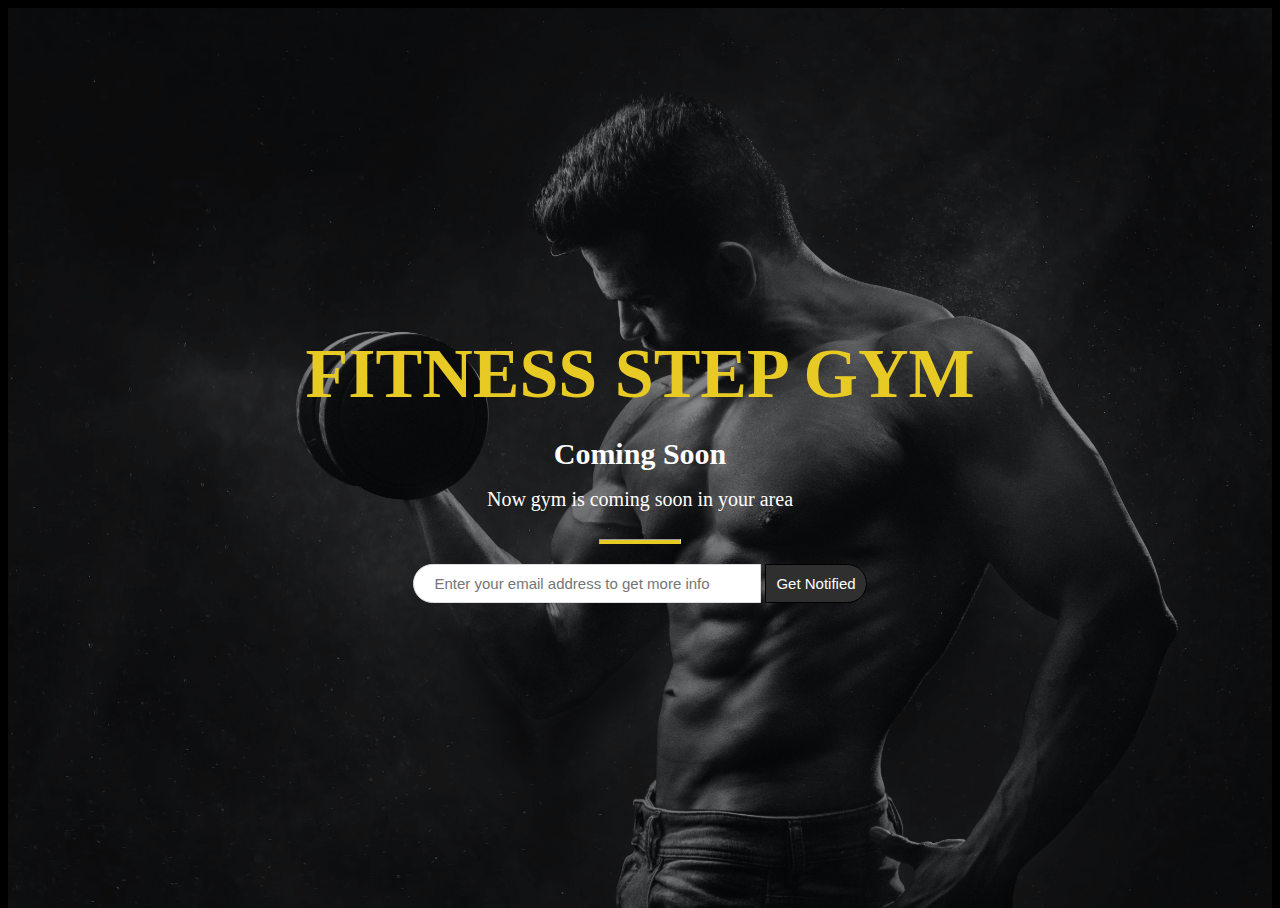
<file: index.html>
<!DOCTYPE html>
<html lang="en">
<head>
    <meta charset="UTF-8">
    <meta http-equiv="X-UA-Compatible" content="IE=edge">
    <meta name="viewport" content="width=device-width, initial-scale=1.0">
    <title>COMING SOON</title>
    <link rel = "stylesheet" href="gym.css">
</head>
<body>
    <div id = "box">
        <div class= "inner_content">
            <div class="content">   
            <h1>FITNESS STEP GYM</h1>
            <h3>Coming Soon</h3>
            <p>Now gym is coming soon in your area</p>
            <hr style="border-bottom:4px solid rgb(231,202,35); width: 80px; margin-top: 30px;">
            <div class = "form">
                <input type="email" placeholder="Enter your email address to get more info">
                <input type="submit" value="Get Notified">
            </div> 
            </div>
        </div>
    </div>
</body>
</html>
</file>
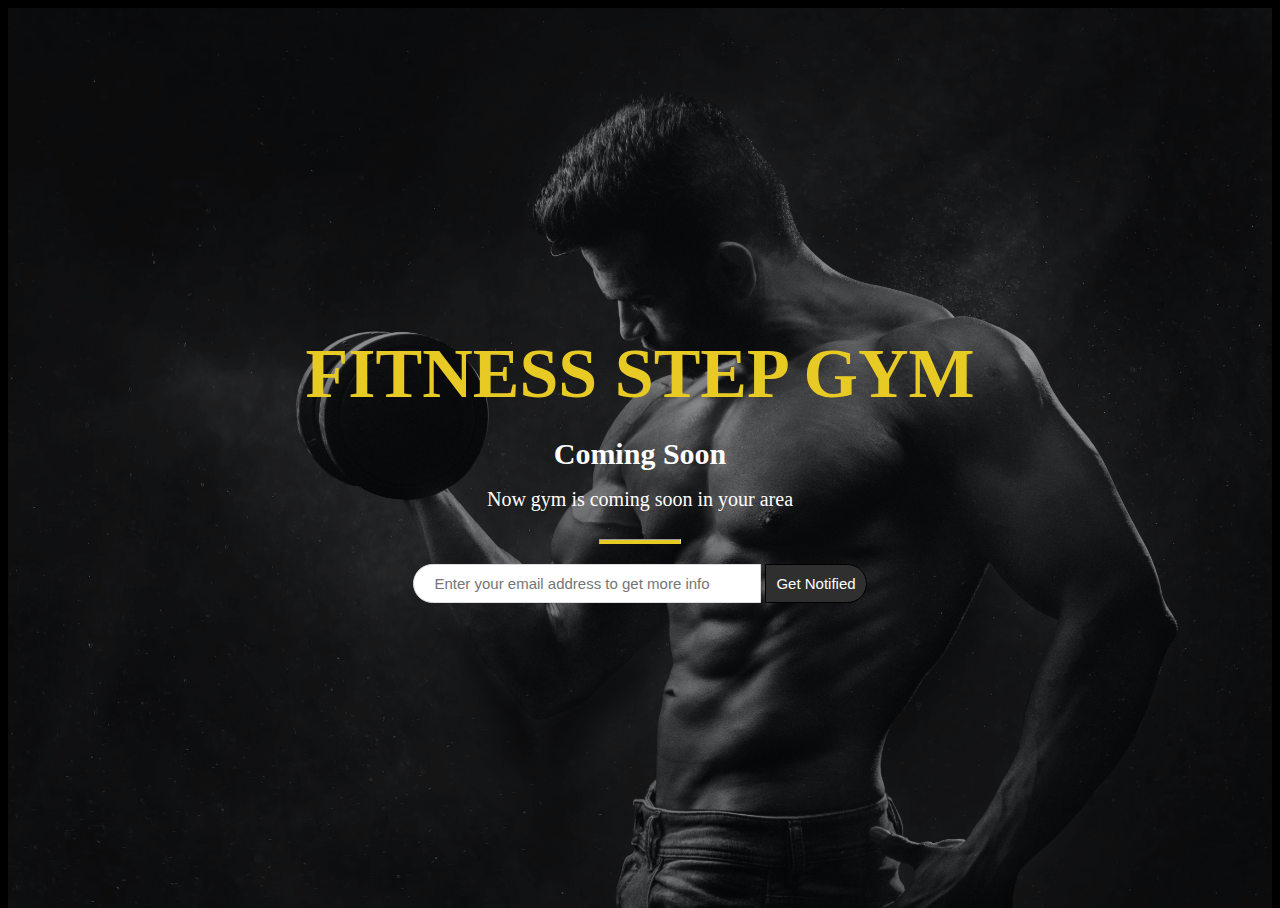
<file: gym.html>
<!DOCTYPE html>
<html lang="en">
<head>
    <meta charset="UTF-8">
    <meta http-equiv="X-UA-Compatible" content="IE=edge">
    <meta name="viewport" content="width=device-width, initial-scale=1.0">
    <title>COMING SOON</title>
    <link rel = "stylesheet" href="gym.css">
</head>
<body>
    <div id = "box">
        <div class= "inner_content">
            <div class="content">   
            <h1>FITNESS STEP GYM</h1>
            <h3>Coming Soon</h3>
            <p>Now gym is coming soon in your area</p>
            <hr style="border-bottom:4px solid rgb(231,202,35); width: 80px; margin-top: 30px;">
            <div class = "form">
                <input type="email" placeholder="Enter your email address to get more info">
                <input type="submit" value="Get Notified">
            </div> 
            </div>
        </div>
    </div>
</body>
</html>
</file>
<file: gym.css>
body{
    height: 100%;
    background-color: black;   
}
html{
    height: 100%;
}
#box
{
    height: 100%;
    width: 100%;
    background-image: url("gym_background.jpg");
    background-repeat: no-repeat;
    background-size: cover;
    position: relative;
}
.inner_content
{
    height: 100%;
    width: 100%;
    display: table; 
}
.content{
    display: table-cell;
    height: 100%;
    text-align:center;
    vertical-align:middle;
    position:relative;
    z-index: 3;
}
.content h1{
    color:rgb(231,202,35);
    font-size: 70px;
    line-height:1em;
    margin-bottom:20px;
}
.content h3{
    color:#fff;
    font-size: 30px;
    line-height:1em;
    margin-bottom:10px;
}
.content p{
    color:#fff;
    font-size: 20px;
    line-height:1em;
    margin-bottom:10px;
}

#box::after{
    background: black;
    position: absolute;
    height: 100%;
    width: 100%;
    content: "";
    top: 0;
    left: 0;
    opacity: 0.4;
}

.form
{
    margin: 20px auto;
}
.form input[type="email"]{
    width:25%;
    padding:10px;
    font-size: 15px;
    background: #fff;
    padding-left: 20px;
    border: 1px solid #ddd;
    border-radius: 25px 0px 0px 25px;
}
.form input[type="submit"]{
    width:8%;
    padding:10px;
    font-size: 15px;
    background: #302f2f;
    color:#ffffff;
    border: 1px solid #000000;
    border-radius: 0px 25px 25px 0px;
    transition:1s;
}

.form input[type="submit"]:hover{
    background: rgb(228,67,18);
}
</file>
